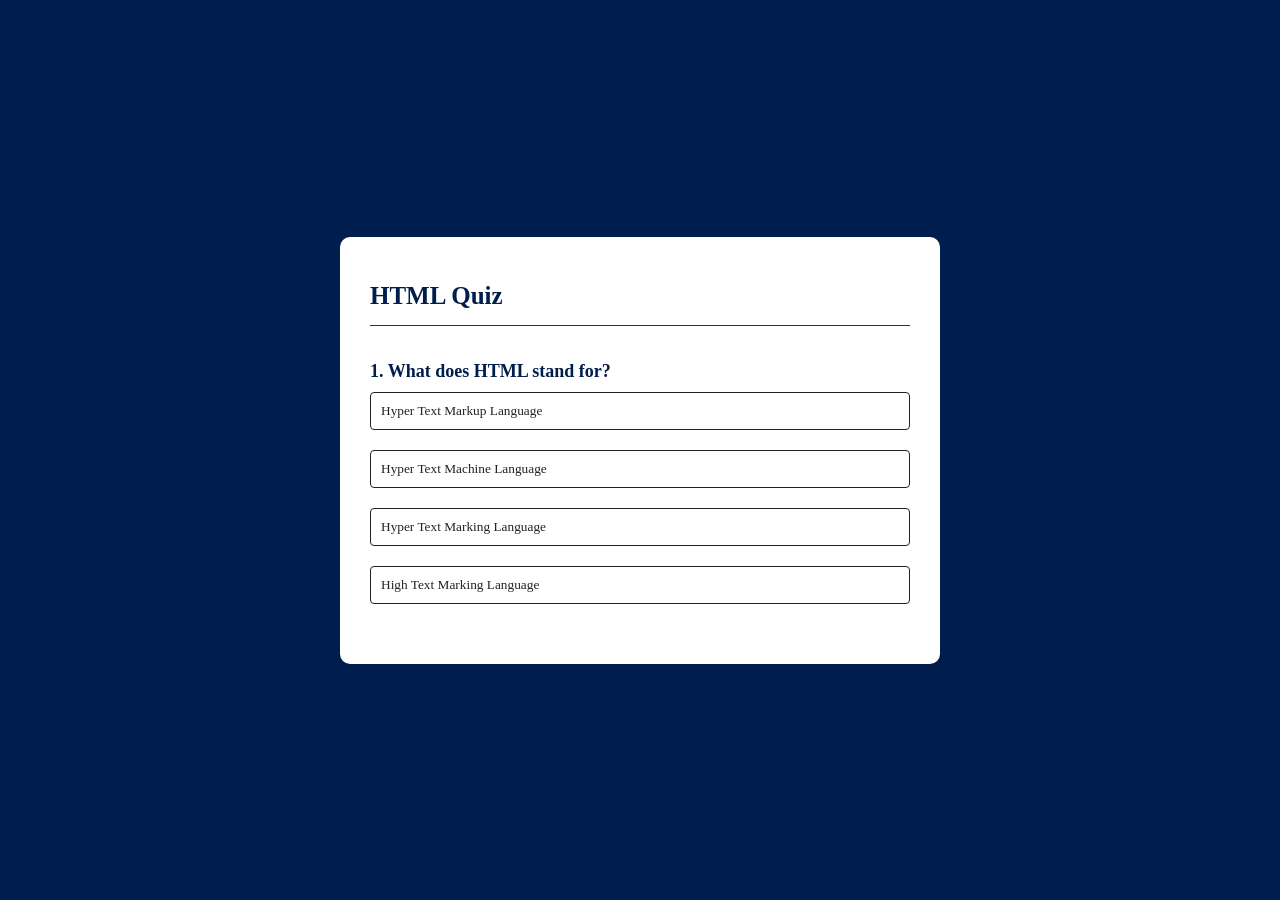
<file: index.html>
<!DOCTYPE html>
<html lang="en">
<head>
    <meta charset="UTF-8">
    <meta name="viewport" content="width=device-width, initial-scale=1.0">
    <title>Quiz App</title>
    <link rel="shortcut icon" href="icon.png" type="image/x-png">
    <link rel="stylesheet" href="quiz.css">
</head>
<body>
    <div class="app">
        <h1>HTML Quiz</h1>
        <div class="quiz">
            <h2 id="question">Question goes here</h2>
            <div id="answerbtn">
                <button class="btn">Answer 1</button>
                <button class="btn">Answer 2</button>
                <button class="btn">Answer 3</button>
                <button class="btn">Answer 4</button>
            </div>
            <button id="nextbtn">Next</button>
        </div>
    </div>
    <script src="quiz.js"></script>
</body>
</html>
</file>
<file: quiz.css>
*{
    margin: 0;
    padding: 0;
    font-family: 'Times New Roman', Times, serif;
    box-sizing: border-box;
}
body{
    background: #001e4d;
    min-height: 100vh;
    display: flex;
    justify-content: center;
    align-items: center;
    padding: 15px;
}
.app{
    background: #fff;
    width: 90%;
    max-width: 600px;
    margin: auto;
    border-radius: 10px;
    padding: 30px;
}
.app h1{
    font-size: 25px;
    color: #001e4d;
    font-weight: 600;
    border-bottom: 1px solid #333;
    padding: 15px 0;
    margin-bottom: 15px;
}
.quiz{
    padding: 20px 0;
}
.quiz h2{
    font-size: 18px;
    color: #001e4d;
    font-weight: 600;
}
.btn{
    background: #fff;
    color: #222;
    font-weight: 500;
    width: 100%;
    border: 1px solid #222;
    padding: 10px;
    margin: 10px 0;
    text-align: left;
    border-radius: 4px;
    cursor: pointer;
}
.btn:hover:not([disabled]){
    background: #222;
    color: #fff;
}
.btn:disabled{
    cursor: no-drop;
}
#nextbtn{
    background: #001e4d;
    color: #fff;
    font-weight: 500;
    width: 150px;
    border: 0;
    padding: 10px;
    margin: 20px auto 0;
    border-radius: 4px;
    cursor: pointer;
    display: none;
}
.correct{
    background: #9aeabc;
}
.incorrect{
    background: #ff9393;
}


@media (max-width: 768px) {
    .app {
        width: 95%;
        margin: 60px auto 0;
        padding: 20px;
    }

    .app h1 {
        font-size: 22px;
        padding: 20px;
    }

    .quiz h2 {
        font-size: 17px;
    }

    .btn {
        padding: 12px;
        font-size: 15px;
    }

    #nextbtn {
        width: 100%;
        max-width: 200px;
    }
}


@media (max-width: 480px) {
    .app {
        width: 100%;
        margin: 20px auto;
        padding: 15px;
        border-radius: 8px;
    }

    .app h1 {
        font-size: 18px;
        padding: 15px;
    }

    .quiz h2 {
        font-size: 15px;
    }

    .btn {
        font-size: 14px;
        padding: 10px;
    }

    #nextbtn {
        width: 100%;
        font-size: 14px;
        padding: 10px;
    }
}
</file>
